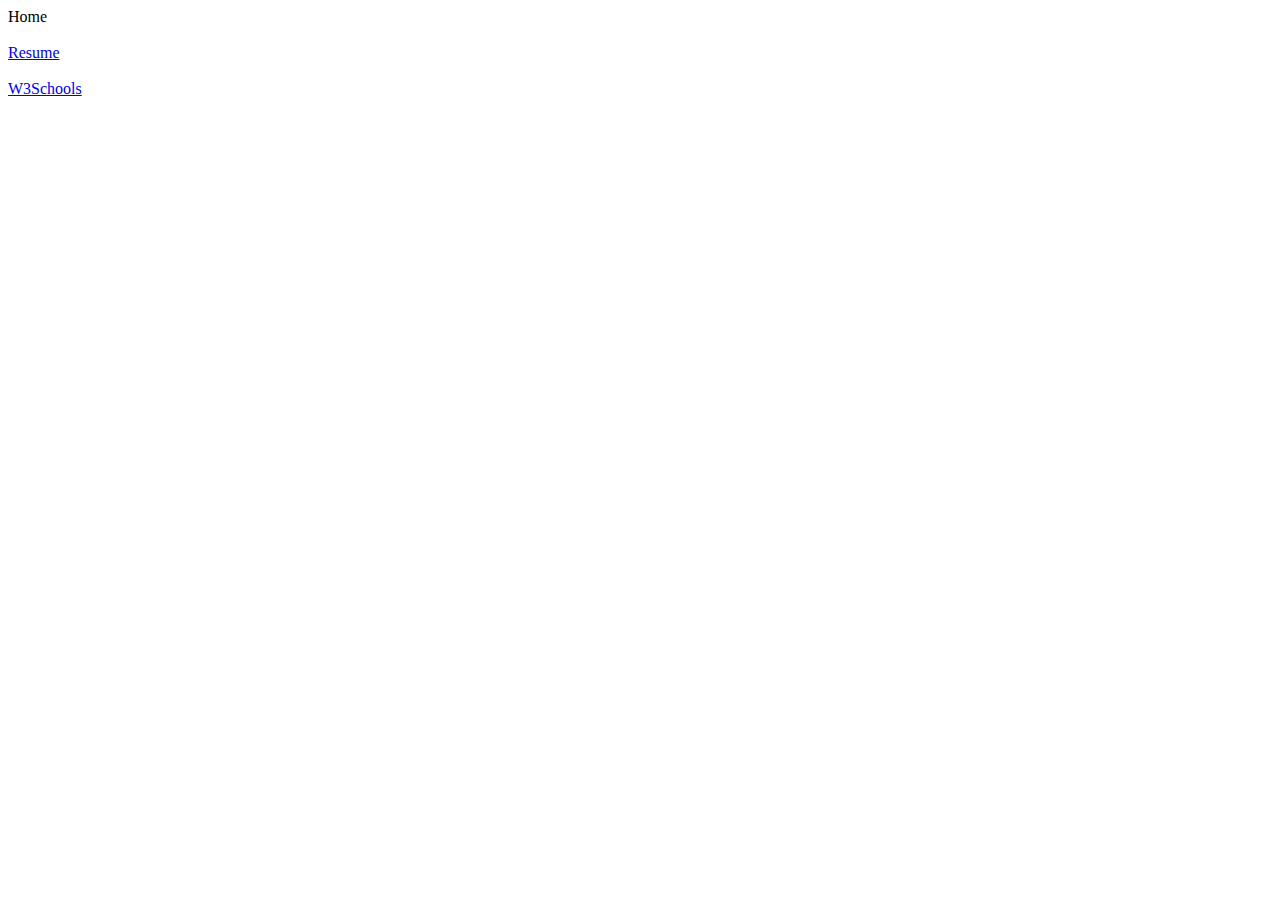
<file: Home.html>
<!DOCTYPE html>
<html lang="en">
<head>
    <meta charset="UTF-8">
    <meta name="viewport" content="width=device-width, initial-scale=1.0">
    <title>Document</title>
</head>
<body>
    <header>Home</header>
    <br>
    <a href="New RESUME/Resume.html">Resume</a><br><br>
    <a href="Html/WC3.html">W3Schools</a>
    
</body>
</html>
</file>
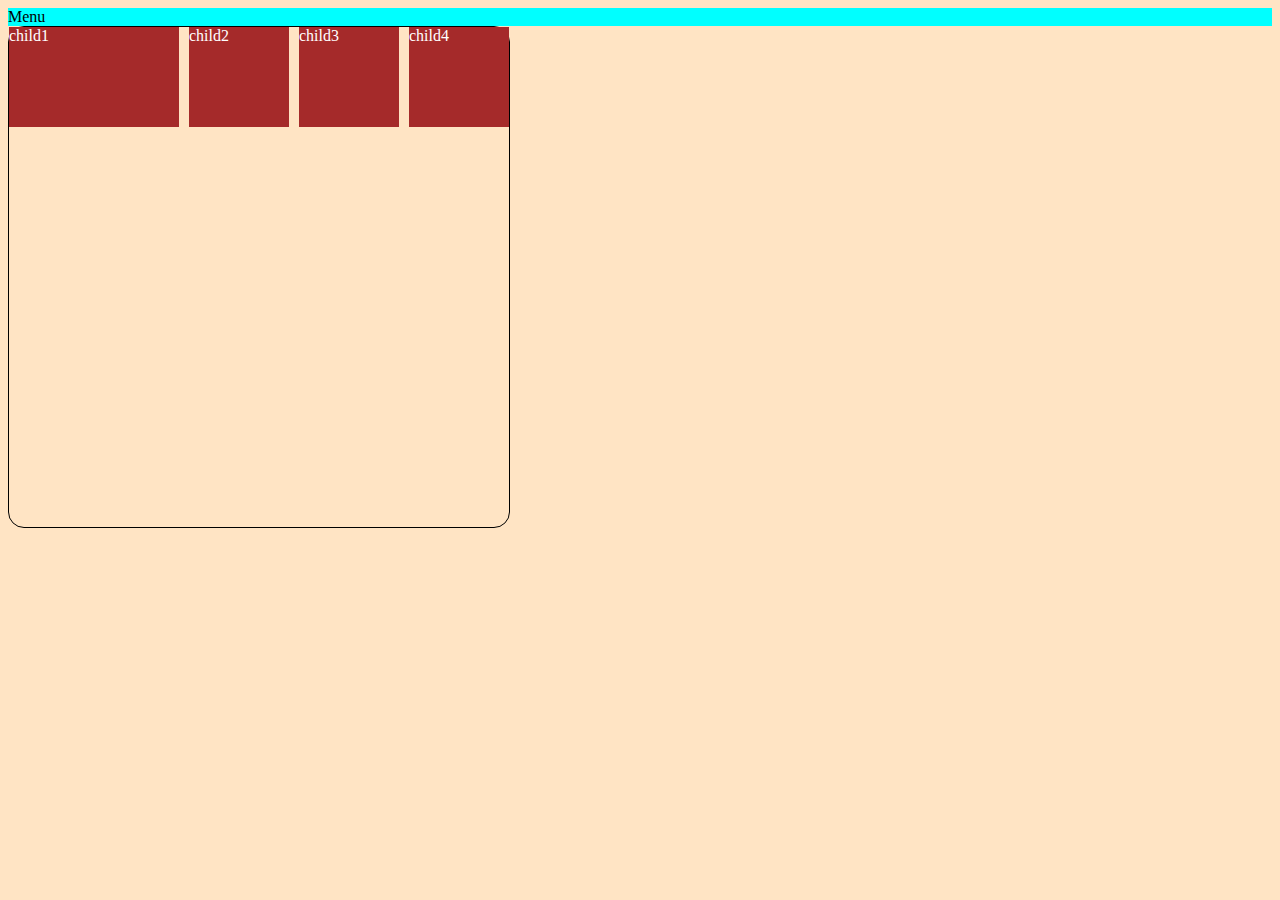
<file: Grid&flex/grid.html>
<!DOCTYPE html>
<html lang="en">
<head>
    <meta charset="UTF-8">
    <meta name="viewport" content="width=device-width, initial-scale=1.0">
    <title>Document</title>
    <link rel="stylesheet" href="grid.css" class="rel">
</head>
<header>
    <div class="Menu">Menu</div>
</header>
<body>
    <div class="container">
    <div class="child child1">child1</div>
    <div class="child">child2</div>
    <div class="child">child3</div>
    <div class="child">child4</div>
</div>
    
</body>
</html>
</file>
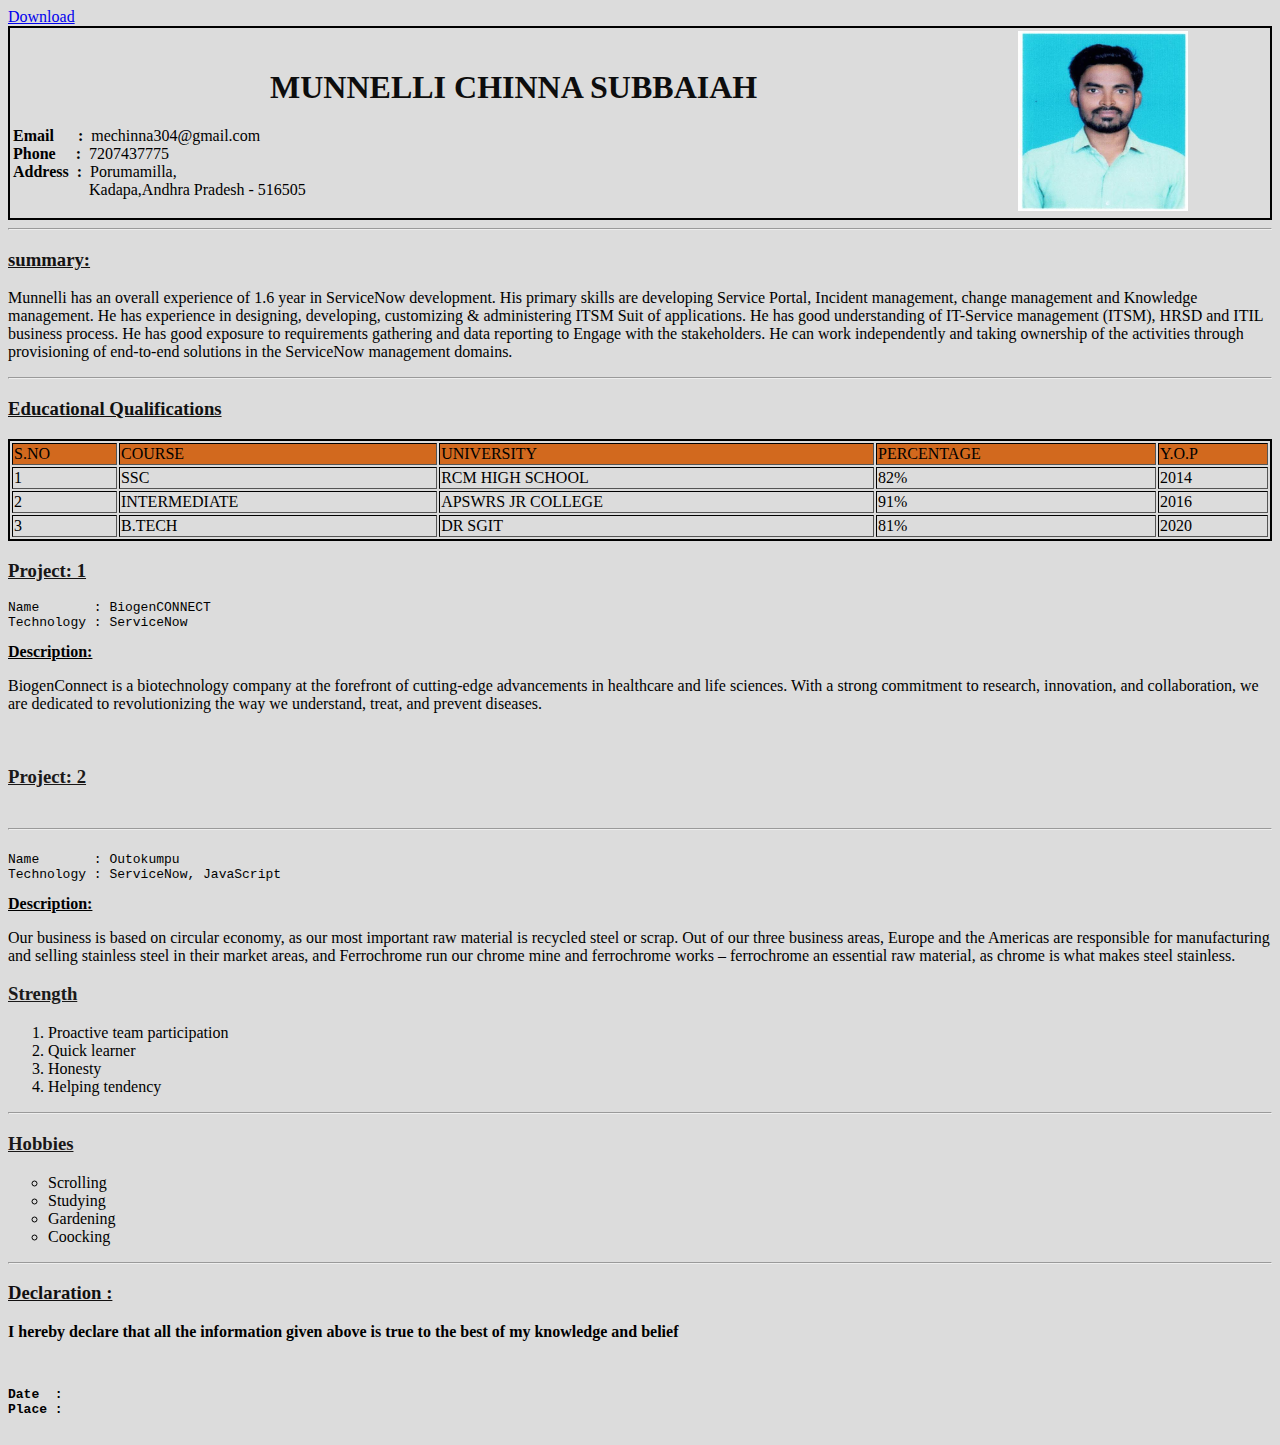
<file: New RESUME/Resume.html>
<!DOCTYPE html>
<html lang="en">
  <head>
    <meta charset="UTF-8" />
    <meta name="viewport" content="width=device-width, initial-scale=1.0" />
    <title>RESUME</title>
    <a href="./c:\Users\mechinna\Downloads\pexels-michael-block-3225517.jpg">Download</a>
    <style>
        table,th{
            border: 2px solid black;
        }
        h1{
            text-align: center;
        }

    </style>

   
  </head>
  <body style="background-color: gainsboro;">
   <!--<center><h1 style="color: mediumvioletred;"><u>MY RESUME</u></h1></center>--> 
    <main class="resume"></main>
    <header>
      <table style="width: 100%">
        <tr style="width: 100%">
          <td style="width: 80%">
            
<h1 style="color: rgb(13, 13, 13)">MUNNELLI CHINNA SUBBAIAH</h1>

<address style="font-style: normal;">
<strong>Email &nbsp;&nbsp;&nbsp;&nbsp;&nbsp;:</strong>&nbsp; mechinna304@gmail.com <br>
<strong>Phone &nbsp;&nbsp;&nbsp;&nbsp;: </strong>&nbsp;7207437775 <br>
<strong>Address &nbsp;:</strong>&nbsp; Porumamilla,<br>
&nbsp;&nbsp;&nbsp;&nbsp;&nbsp;&nbsp; &nbsp;&nbsp;&nbsp;&nbsp;&nbsp;&nbsp;&nbsp;&nbsp;&nbsp;&nbsp;&nbsp;&nbsp;Kadapa,Andhra Pradesh - 516505
</address>

</td>

          <td style="width: 20%">
                                     <img src="./image1.jpg" alt="my photo" height="180" width="170" />
                                    </td>
                                     
        </tr>
      </table>
    </header>
    <hr>
    <!--summary-->
    <div class="summary"">
        <p><h3 style="color: rgb(20, 19, 19);"><u>summary:</u></h3></strong>Munnelli has an overall experience of 1.6 year in ServiceNow development. His primary skills are developing Service Portal, Incident management, change management and Knowledge management. He has experience in designing, developing, customizing & administering ITSM
            Suit of applications. He has good understanding of IT-Service management (ITSM), HRSD and  
            ITIL business process. He has good exposure to requirements gathering and data reporting to 
            Engage with the stakeholders. He can work independently and taking ownership of the activities through provisioning of end-to-end solutions in the ServiceNow management domains. 
            </p>
    </div>
    <hr>
    <!---Educataion-->
    <div class="Education">
        <h3 style="color: rgb(17, 17, 17);"><u>Educational Qualifications</u></h3>
        <Table style="width: 100%" border="2PX">
            <tr style="background-color: chocolate;">
                <td>S.NO</td>
                <td>COURSE</td>
                <td>UNIVERSITY</td>
                <td>PERCENTAGE</td>
                <td>Y.O.P</td>
            </tr>
            <tr>
                <td>1</td>
                <td>SSC</td>
                <td>RCM HIGH SCHOOL</td>
                <td>82%</td>
                <td>2014</td>
            </tr>
            <tr>
                <td>2</td>
                <td>INTERMEDIATE</td>
                <td>APSWRS JR COLLEGE</td>
                <td>91%</td>
                <td>2016</td>
            </tr>
            <tr>
                <td>3</td>
                <td>B.TECH</td>
                <td>DR SGIT</td>
                <td>81%</td>
                <td>2020</td>
            </tr>

        </Table>

        <!---projrcts-->

        <div class="projects">
            <h3 style="color: rgb(23, 22, 22);"><u>Project: 1</u></h3>
        
<pre>
Name       : BiogenCONNECT
Technology : ServiceNow
</pre>
<strong><u>Description:</u></strong>
<p>BiogenConnect is a biotechnology company at the forefront of cutting-edge 
    advancements in healthcare and life sciences. With a strong commitment to 
    research, innovation, and collaboration, we are dedicated to revolutionizing the 
    way we understand, treat, and prevent diseases. </p>
    <br>
    <h3 style="color: rgb(27, 25, 25);"><u>Project: 2</u></h3>
<pre>
    <hr>
Name       : Outokumpu
Technology : ServiceNow, JavaScript
</pre>
<strong><u>Description:</u></strong><p>Our business is based on circular economy, as our most important raw material is recycled steel or scrap. Out of our three business areas, Europe and the Americas are responsible for manufacturing and selling stainless steel in their market areas, and Ferrochrome run our chrome mine and ferrochrome works – ferrochrome an essential raw material, as chrome is what makes steel stainless.</p>

</div>
<div class="Stength">
<h3 style="color: rgb(27, 26, 26);"><u>Strength</u></h3>
<ol>
    <li>Proactive team participation</li>
    <li>Quick learner</li>
    <li>Honesty</li>
    <li>Helping tendency</li>
</ol>
</div>
<hr>
<div class="Hobbies">

    <h3 style="color: rgb(26, 24, 24);"><u>Hobbies</u></h3>
    <ul style="list-style-type: circle;">
        <li>Scrolling</li>
        <li>Studying</li>
        <li>Gardening</li>
        <li>Coocking</li>
    </ul>
</div>
<hr>
<!--declaration-->
<div class="Declaration">
<h3 style="color: rgb(18, 16, 16);"><u>Declaration :</u></h3>
<Strong>I hereby declare that all the information given above is true to the best of my knowledge and belief</Strong>
</div>
<br>
<pre>
<strong>
Date  :
Place :
</strong>
</pre>
  </body>
</html>
</file>
<file: Grid&flex/grid.css>
*
{
    background-color: bisque;
    color: black;
}
.container{
    height: 500px;
    width: 500px;
    border: 1px solid black;
    border-radius: 16px;
    display: flex;
    flex-direction: row;
    gap: 10px; 
    background-image: url(http://thewowstyle.com/wp-content/uploads/2015/01/nature-images.jpg);
    background-size:1000px;
  
}
   
.child
{
    height: 100px;
    width: 100px;
    color: white;
    background-color: brown;
    border: 1px;
}
.child1{
    flex-grow: 2;
}
.Menu {
    background-color: aqua;
}
</file>
